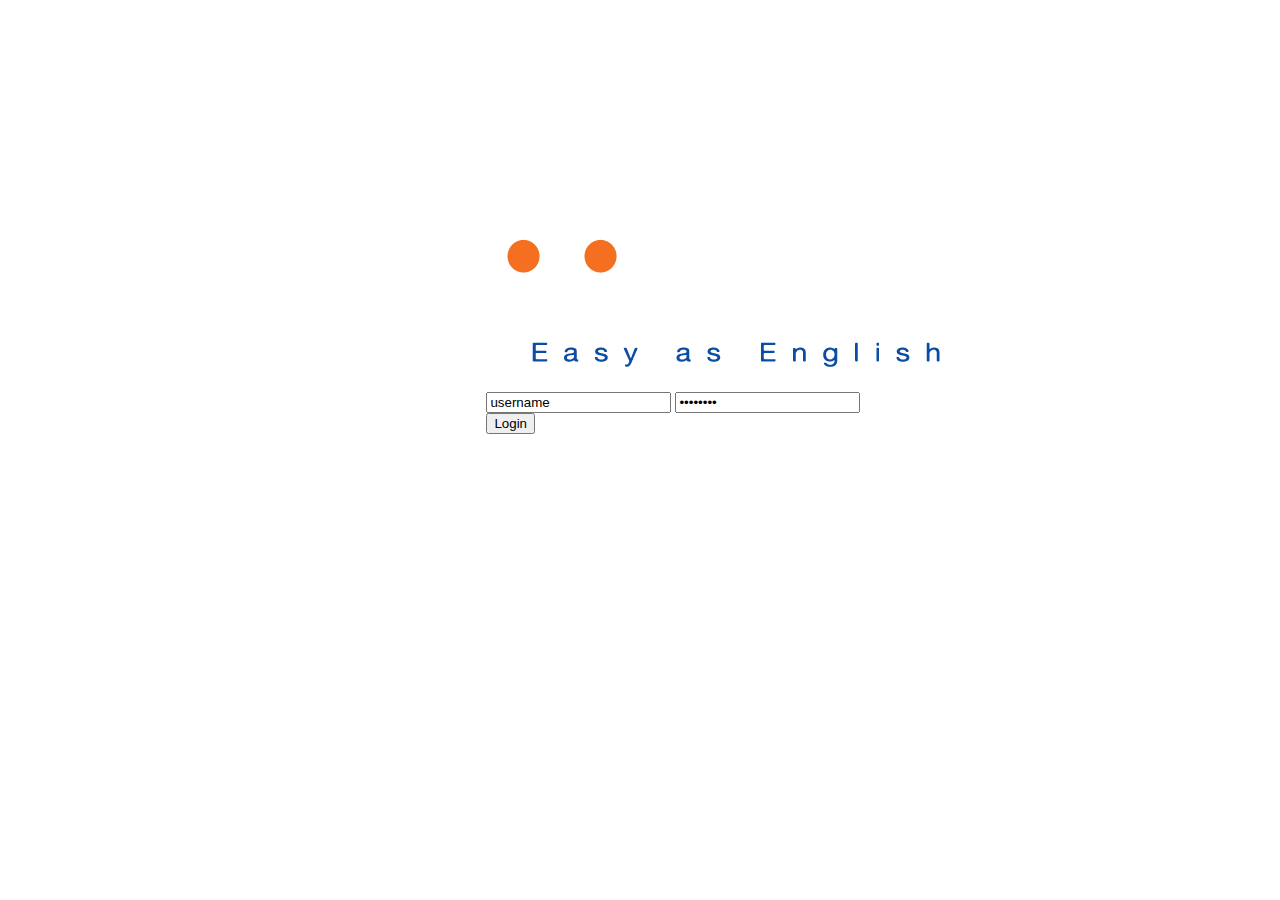
<file: angular-typecript-test-1/app/views/login.html>
﻿<!DOCTYPE html>
<html ng-app="Application">
<head>
    <title></title>
    <meta charset="utf-8" />
    <meta charset="utf-8" />
</head>
<body>
    <div style="position: absolute; left:35%; top: 20%; padding: 3%" class="col s4  z-depth-4 blue darken-4 white-text">
        <div><img src="../../Content/img/izi-logo.png" class="responsive-img" /></div>
        <input type="text" name="params" value="username" ng-model="username" placeholder="Username" />
        <input type="password" name="params" value="password" ng-model="password" placeholder="Password" />
        <div>
            <button class="btn-flat deep-orange darken-3 white-text full-width" ng-click="authCtrl.login(username, password)">Login</button>
        </div>
    </div>
</body>
</html>
</file>
